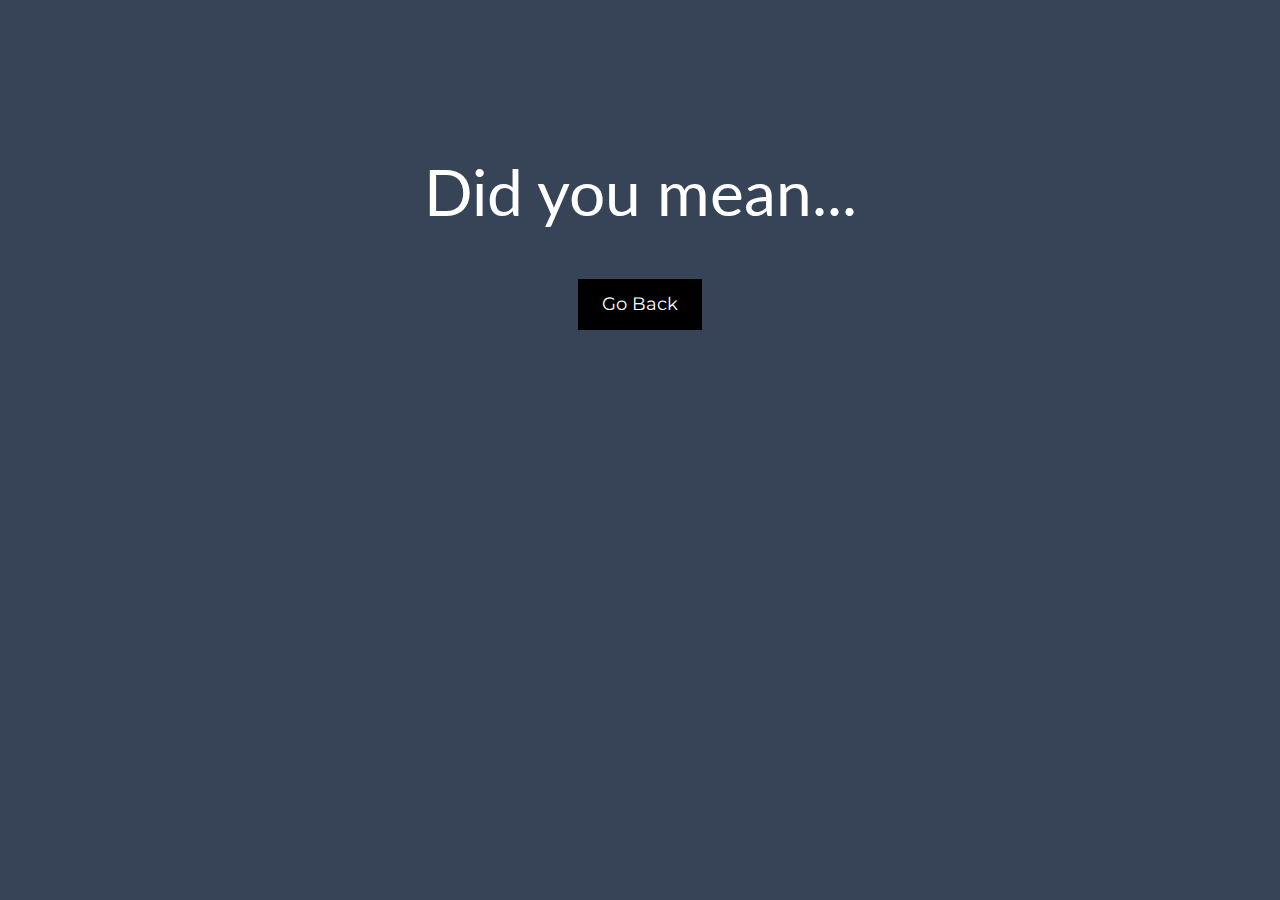
<file: html/selection.html>
<!DOCTYPE html>
<html lang="en">
<head>
<title>Country Info</title>
<meta charset="UTF-8">
<meta name="viewport" content="width=device-width, initial-scale=1">
<link rel="stylesheet" href="../css/styles.css">
<link rel="stylesheet" href="https://fonts.googleapis.com/css?family=Lato">
<link rel="stylesheet" href="https://fonts.googleapis.com/css?family=Montserrat">
<link rel="stylesheet" href="https://cdnjs.cloudflare.com/ajax/libs/font-awesome/4.7.0/css/font-awesome.min.css">
<link rel="shortcut icon" type="image/x-icon" href="favicon.ico">
<style>
body,h1,h2,h3,h4,h5,h6 {font-family: "Lato", sans-serif}
.w3-bar,h1,button {font-family: "Montserrat", sans-serif}
.fa-anchor,.fa-coffee {font-size:200px}
</style>
</head>

<body style="background-color: #374357;">

<header class="w3-container w3-red w3-center" style="padding:128px 16px">
  <h2 class="w3-margin w3-jumbo" id="head">Did you mean...</h2>
  
  <div id="c-cont">

  </div>

  <div>
    <br>
    <button id="backButton" type="button" class="w3-button w3-black w3-padding-large w3-large w3-margin-top search">
      Go Back
    </button>
  </div>
  
</header>
<script src="../javascript/selection.js"></script>
</body>
</html>
</file>
<file: css/styles.css>
/* W3.CSS 4.15 December 2020 by Jan Egil and Borge Refsnes */
html {
    box-sizing: border-box;
  }
  *,
  *:before,
  *:after {
    box-sizing: inherit;
  }
  /* Extract from normalize.css by Nicolas Gallagher and Jonathan Neal git.io/normalize */
  html {
    -ms-text-size-adjust: 100%;
    -webkit-text-size-adjust: 100%;
  }
  body {
    margin: 0;
  }
  article,
  aside,
  details,
  figcaption,
  figure,
  footer,
  header,
  main,
  menu,
  nav,
  section {
    display: block;
  }
  summary {
    display: list-item;
  }
  audio,
  canvas,
  progress,
  video {
    display: inline-block;
  }
  progress {
    vertical-align: baseline;
  }
  audio:not([controls]) {
    display: none;
    height: 0;
  }
  [hidden],
  template {
    display: none;
  }
  a {
    background-color: transparent;
  }
  a:active,
  a:hover {
    outline-width: 0;
  }
  abbr[title] {
    border-bottom: none;
    text-decoration: underline;
    text-decoration: underline dotted;
  }
  b,
  strong {
    font-weight: bolder;
  }
  dfn {
    font-style: italic;
  }
  mark {
    background: #ff0;
    color: #000;
  }
  small {
    font-size: 80%;
  }
  sub,
  sup {
    font-size: 75%;
    line-height: 0;
    position: relative;
    vertical-align: baseline;
  }
  sub {
    bottom: -0.25em;
  }
  sup {
    top: -0.5em;
  }
  figure {
    margin: 1em 40px;
  }
  img {
    border-style: none;
  }
  code,
  kbd,
  pre,
  samp {
    font-family: monospace, monospace;
    font-size: 1em;
  }
  hr {
    box-sizing: content-box;
    height: 0;
    overflow: visible;
  }
  button,
  input,
  select,
  textarea,
  optgroup {
    font: inherit;
    margin: 0;
  }
  optgroup {
    font-weight: bold;
  }
  button,
  input {
    overflow: visible;
  }
  button,
  select {
    text-transform: none;
  }
  button,
  [type="button"],
  [type="reset"],
  [type="submit"] {
    -webkit-appearance: button;
  }
  button::-moz-focus-inner,
  [type="button"]::-moz-focus-inner,
  [type="reset"]::-moz-focus-inner,
  [type="submit"]::-moz-focus-inner {
    border-style: none;
    padding: 0;
  }
  button:-moz-focusring,
  [type="button"]:-moz-focusring,
  [type="reset"]:-moz-focusring,
  [type="submit"]:-moz-focusring {
    outline: 1px dotted ButtonText;
  }
  fieldset {
    border: 1px solid #c0c0c0;
    margin: 0 2px;
    padding: 0.35em 0.625em 0.75em;
  }
  legend {
    color: inherit;
    display: table;
    max-width: 100%;
    padding: 0;
    white-space: normal;
  }
  textarea {
    overflow: auto;
  }
  [type="checkbox"],
  [type="radio"] {
    padding: 0;
  }
  [type="number"]::-webkit-inner-spin-button,
  [type="number"]::-webkit-outer-spin-button {
    height: auto;
  }
  [type="search"] {
    -webkit-appearance: textfield;
    outline-offset: -2px;
  }
  [type="search"]::-webkit-search-decoration {
    -webkit-appearance: none;
  }
  ::-webkit-file-upload-button {
    -webkit-appearance: button;
    font: inherit;
  }
  /* End extract */
  html,
  body {
    font-family: Verdana, sans-serif;
    font-size: 15px;
    line-height: 1.5;
  }
  html {
    overflow-x: hidden;
  }
  h1 {
    font-size: 36px;
  }
  h2 {
    font-size: 30px;
  }
  h3 {
    font-size: 24px;
  }
  h4 {
    font-size: 20px;
  }
  h5 {
    font-size: 18px;
  }
  h6 {
    font-size: 16px;
  }
  .w3-serif {
    font-family: serif;
  }
  .w3-sans-serif {
    font-family: sans-serif;
  }
  .w3-cursive {
    font-family: cursive;
  }
  .w3-monospace {
    font-family: monospace;
  }
  h1,
  h2,
  h3,
  h4,
  h5,
  h6 {
    font-family: "Segoe UI", Arial, sans-serif;
    font-weight: 400;
    margin: 10px 0;
  }
  .w3-wide {
    letter-spacing: 4px;
  }
  hr {
    border: 0;
    border-top: 1px solid #eee;
    margin: 20px 0;
  }
  img {
    vertical-align: middle;
  }
  a {
    color: inherit;
  }
  .w3-btn,
  .w3-button {
    border: none;
    display: inline-block;
    padding: 8px 16px;
    vertical-align: middle;
    overflow: hidden;
    text-decoration: none;
    color: inherit;
    background-color: inherit;
    text-align: center;
    cursor: pointer;
    white-space: nowrap;
  }
  .w3-btn:hover {
    box-shadow: 0 8px 16px 0 rgba(0, 0, 0, 0.2), 0 6px 20px 0 rgba(0, 0, 0, 0.19);
  }
  .w3-btn,
  .w3-button {
    -webkit-touch-callout: none;
    -webkit-user-select: none;
    -khtml-user-select: none;
    -moz-user-select: none;
    -ms-user-select: none;
    user-select: none;
  }
  .w3-ul {
    list-style-type: none;
    padding: 0;
    margin: 0;
  }
  .w3-ul li {
    padding: 8px 16px;
    border-bottom: 1px solid #ddd;
  }
  .w3-ul li:last-child {
    border-bottom: none;
  }
  .w3-center .w3-bar {
    display: inline-block;
    width: auto;
  }
  .w3-bar .w3-button {
    white-space: normal;
  }
  .w3-bar-block .w3-bar-item {
    width: 100%;
    display: block;
    padding: 8px 16px;
    text-align: left;
    border: none;
    white-space: normal;
    float: none;
    outline: 0;
  }
  .w3-bar-block.w3-center .w3-bar-item {
    text-align: center;
  }
  .w3-block {
    display: block;
    width: 100%;
  }
  .w3-responsive {
    display: block;
    overflow-x: auto;
  }
  .w3-container:after,
  .w3-container:before,
  .w3-panel:after,
  .w3-panel:before,
  .w3-row:after,
  .w3-row:before,
  .w3-row-padding:after,
  .w3-row-padding:before,
  .w3-cell-row:before,
  .w3-cell-row:after,
  .w3-clear:after,
  .w3-clear:before,
  .w3-bar:before,
  .w3-bar:after {
    content: "";
    display: table;
    clear: both;
  }
  .w3-container,
  .w3-panel {
    padding: 0.01em 16px;
  }
  .w3-large {
    font-size: 18px !important;
  }
  .w3-xlarge {
    font-size: 24px !important;
  }
  .w3-jumbo {
    font-size: 64px !important;
  }
  .w3-center {
    text-align: center !important;
  }
  .w3-margin {
    margin: 16px !important;
  }
  .w3-padding {
    padding: 8px 16px !important;
  }
  .w3-padding-large {
    padding: 12px 24px !important;
  }
  .w3-red,
  .w3-hover-red:hover {
    color: #fff !important;
    background-color: #374357 !important;
  }
  .w3-black,
  .w3-hover-black:hover {
    color: #fff !important;
    background-color: #000 !important;
  }
  .country-stat {
    color: #FFBF00;
    font-weight: bold;
  }
</file>
